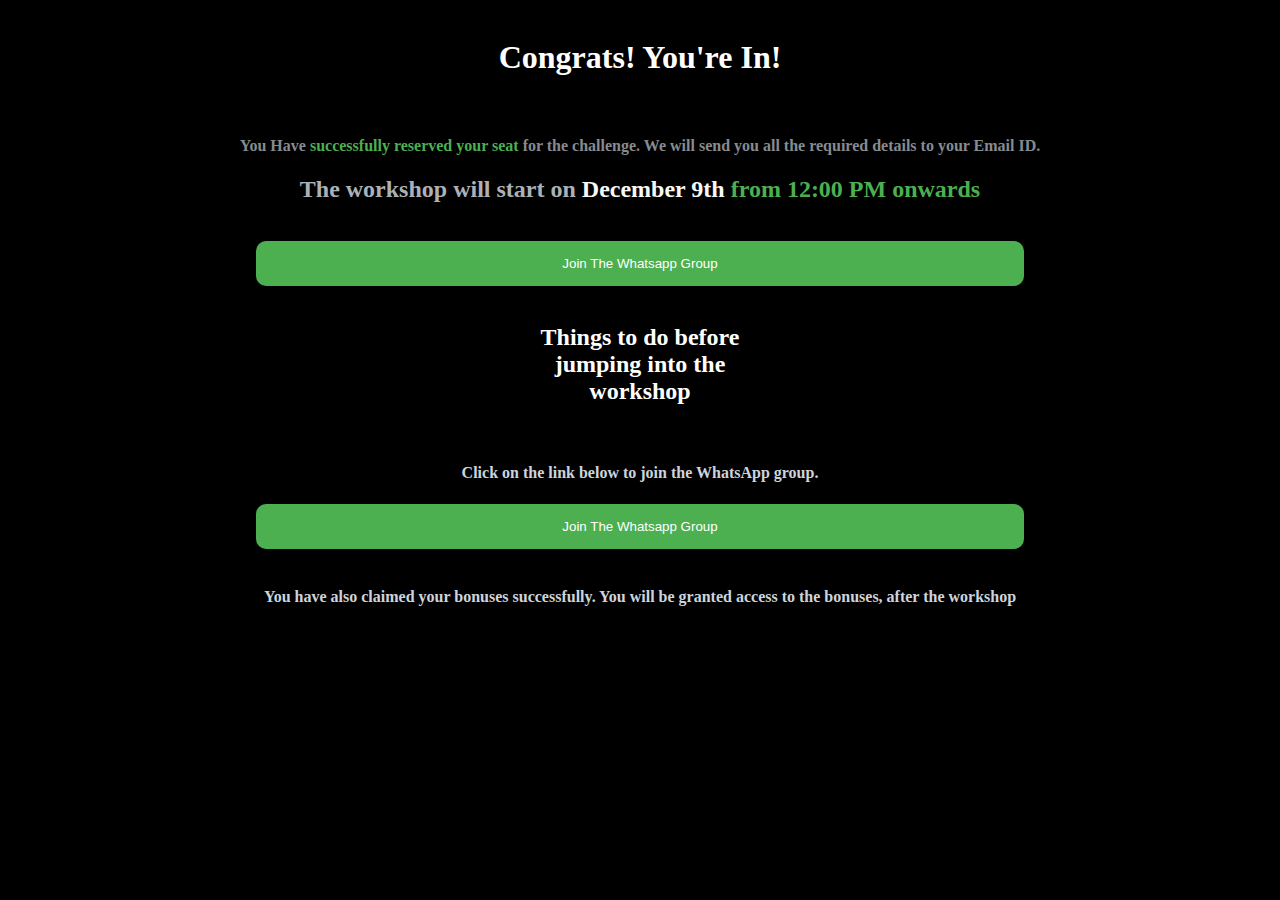
<file: thank.html>
<!DOCTYPE html>
<html lang="en">

<head>
  <meta charset="UTF-8">
  <meta name="viewport" content="width=device-width, initial-scale=1.0">
  <title>Leading Page</title>
  <style>
    body {
      margin: 0;
      padding: 0;
      background-color: black;
      color: white;
    }

   #video {
      width: 60%;
    }


    #register-button {
      position: fixed;
      bottom: 10px;
      right: 20px;
      width: 40%; 
      padding: 24px 30px;
      background-color: #4CAF50;
      color: white;
      border: none;
      border-radius: 5px;
      cursor: pointer;
    }

    #timer-container {
      position: fixed;
      bottom: 10px;
      padding: 8px;
       width: 50%;
      background-color: #333;
      color: white;
      border-radius: 5px;
      left: 10px;
    }

    .tit {
      color: #4CAF50;
    }

    .ton {
      justify-content: space-evenly;
    }

    .col {
      padding: 20px 20px;
      background-color: #4CAF50;
      color: white;
      border: none;
      border-radius: 5px;
      cursor: pointer;
    }

    .reg {
      padding: 15px 20px;
      background-color: #4CAF50;
      color: white;
      border: none;
      border-radius: 10px;
      cursor: pointer;
      width: 60%;
    }

    .li {
      padding: 20px 0px;
    }

    .ico {
      background-color: transparent;
      border: none;
      font-size: 18px;
      color: white;
    }

    .lin {
      background-color: transparent;
      border-color: white;
      font-size: 17px;
      color: white;
    }
    .contae{
        width: 85%;
        background-color: black;
        text-align: left;
        color: white;
        border-color: white;
        border: white;
        border-style: outset;
        border-radius: 30px;
        padding-left: 10px;
    }
    .conta{
        width: 85%;
        background-color: black;
        text-align: left;
        color: white;
        border-color: white;
        border: white;
        border-style: outset;
        border-radius: 30px;
        padding-left: 10px;
    }
    .bo{
        padding-left: 10px;
        padding-right: 5px;
    }

    @media screen and (max-width: 768px) {
        #video {
      width: 90%;
    }
    .reg {
      padding: 15px 20px;
      background-color: #4CAF50;
      color: white;
      border: none;
      border-radius: 10px;
      cursor: pointer;
      width: 80%;
    }
    }
  </style>
</head>

<body>
  <center>
    <br>
    <h1>
      Congrats! You're In!    </h1><br>
    <h4 style="padding-left: 30px;padding-right: 30px;color: rgb(134, 139, 144);">
      You Have <span class="tit">successfully reserved your seat</span> for the challenge. We will send you all the required details to your Email ID.
    </h4>

    <h2 style="padding-left: 30px;padding-right: 30px;color: rgb(172, 177, 182);">
        The workshop will start on <span style="color: rgb(248, 248, 248);font-weight: bold;"> December 9th </span><span class="tit"> from 12:00 PM onwards</span>
      </h2>


         <!-- <iframe id="video" width="560" height="315" src="https://www.youtube.com/embed/your-video-id" frameborder="0"
        allowfullscreen></iframe> -->
    <br>
    

    <div>
      <button class="reg" onclick="redirectPage()">
        Join The Whatsapp Group
      </button>
    </div><br>
    <div>
      <h2>Things to do before <br> jumping into the <br> workshop</h2><br>
      <h4 style="padding-left: 30px;padding-right: 30px;color: rgb(204, 212, 220);">Click on the link below to join the WhatsApp group.</h4>
    
    <div>
        <button class="reg" onclick="redirectPage()">
            Join The Whatsapp Group
        </button>
      </div><br>

      <h4 style="padding-left: 30px;padding-right: 30px;color: rgb(204, 212, 220);">
        You have also claimed your bonuses successfully. You will be granted access to the bonuses, after the workshop
      </h4>
<br><br><br>
</center>

  <script>
    function redirectPage() {
      // Replace "another-page.html" with the actual URL of your target page
      window.location.href = "next.html";
    }
    </script>

</body>

</html>
</file>
